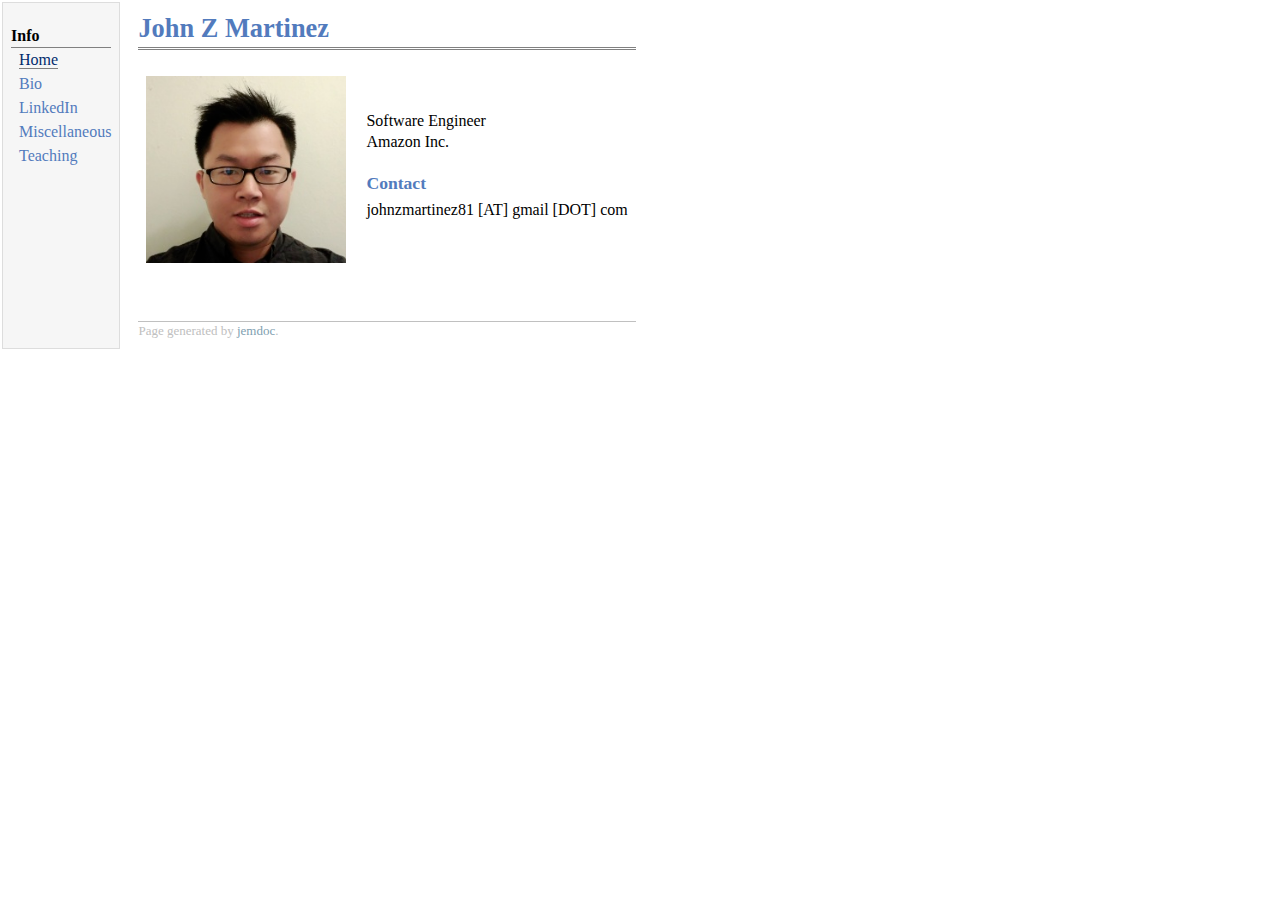
<file: index.html>
<!DOCTYPE html PUBLIC "-//W3C//DTD XHTML 1.1//EN" "http://www.w3.org/TR/xhtml11/DTD/xhtml11.dtd">
<!-- saved from url=(0034)http://web.stanford.edu/~estrandb/ -->
<html xmlns="http://www.w3.org/1999/xhtml" xml:lang="en"><head><meta http-equiv="Content-Type" content="text/html; charset=UTF-8">
<meta name="generator" content="jemdoc, see http://jemdoc.jaboc.net/">

<link rel="stylesheet" href="jemdoc.css" type="text/css">
<link rel="stylesheet" href="jemdoc(1).css" type="text/css">
<title>John John Martinez's Homepage</title>
</head>
<body>
<table summary="Table for page layout." id="tlayout">
<tbody><tr valign="top">
<td id="layout-menu">
<div class="menu-category">Info</div>
<div class="menu-item"><a href="index.html" class="current">Home</a></div>
<div class="menu-item"><a href="Bio.html">Bio</a></div>
<div class="menu-item"><a href="https://www.linkedin.com/in/john-z-martinez-a620ab101/">LinkedIn</a></div>
<div class="menu-item"><a href="miscellaneous.html">Miscellaneous</a></div>
<div class="menu-item"><a href="Teaching.html">Teaching</a></div>
</td>
<td id="layout-content">
<div id="toptitle">
<h1>John Z Martinez</h1>
</div>
<table class="imgtable"><tbody><tr><td>
<img src="myPic.png" alt="headshot" width="200px">&nbsp;</td>
<td align="left"><p>Software Engineer<br>
Amazon Inc.</p>
<h3>Contact</h3>
johnzmartinez81 [AT] gmail [DOT] com</p>
</td></tr></tbody></table>
<div id="footer">
<div id="footer-text">
Page generated by <a href="http://jemdoc.jaboc.net/">jemdoc</a>.
</div>
</div>
</td>
</tr>
</tbody></table>


</body></html>
</file>
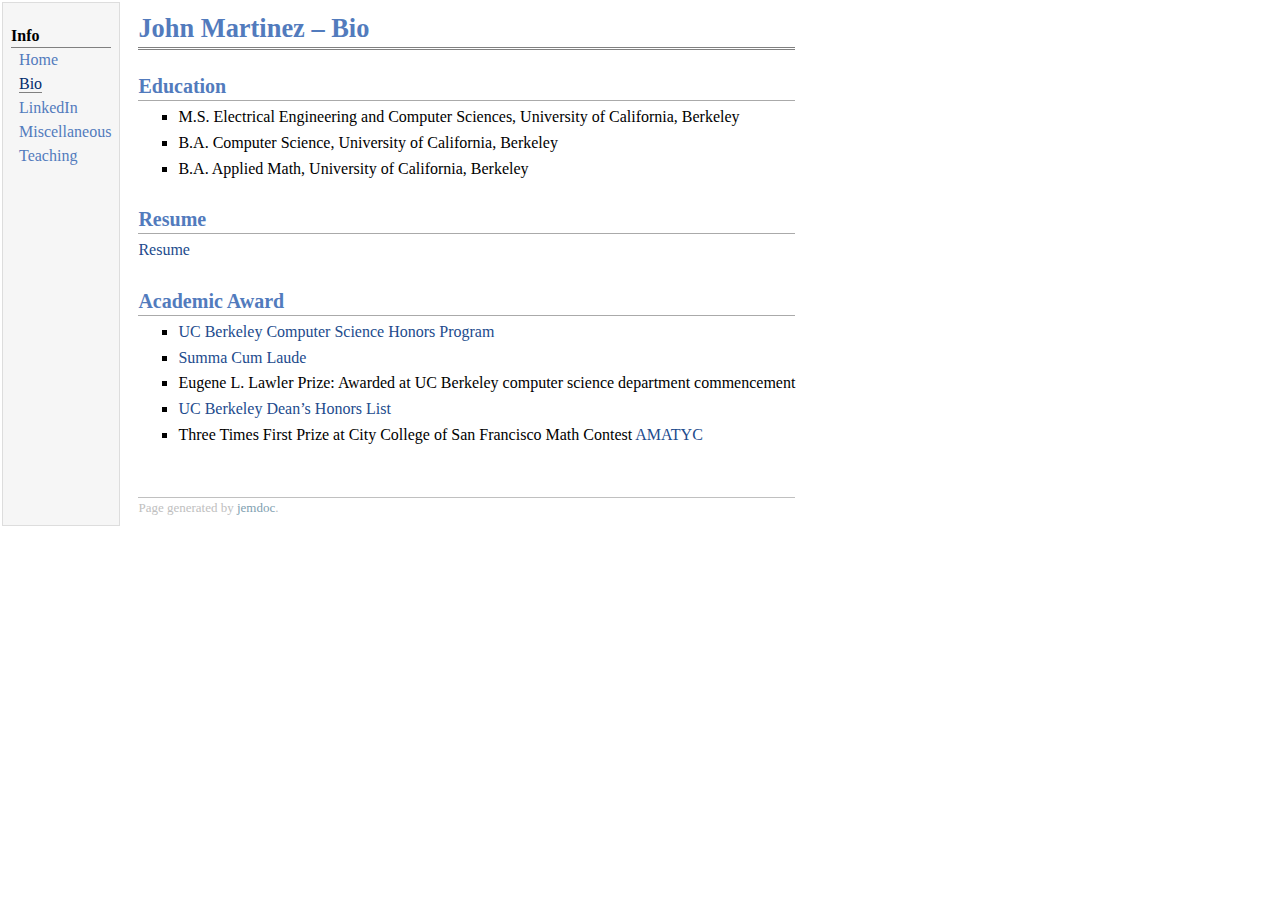
<file: Bio.html>
<!DOCTYPE html PUBLIC "-//W3C//DTD XHTML 1.1//EN" "http://www.w3.org/TR/xhtml11/DTD/xhtml11.dtd">
<!-- saved from url=(0042)http://web.stanford.edu/~estrandb/bio.html -->
<html xmlns="http://www.w3.org/1999/xhtml" xml:lang="en"><head><meta http-equiv="Content-Type" content="text/html; charset=UTF-8">
<meta name="generator" content="jemdoc, see http://jemdoc.jaboc.net/">

<link rel="stylesheet" href="jemdoc.css" type="text/css">
<link rel="stylesheet" href="jemdoc(1).css" type="text/css">
<title>John Martinez – Bio</title>
</head>
<body>
<table summary="Table for page layout." id="tlayout">
<tbody><tr valign="top">
<td id="layout-menu">
<div class="menu-category">Info</div>
<div class="menu-item"><a href="index.html">Home</a></div>
<div class="menu-item"><a href="Bio.html" class="current">Bio</a></div>
<div class="menu-item"><a href="https://www.linkedin.com/in/john-z-martinez-a620ab101/">LinkedIn</a></div>
<div class="menu-item"><a href="miscellaneous.html">Miscellaneous</a></div>
<div class="menu-item"><a href="Teaching.html">Teaching</a></div>
</td>
<td id="layout-content">
<div id="toptitle">
<h1>John Martinez – Bio</h1>
</div>
<h2>Education</h2>
<ul>
<li><p>M.S. Electrical Engineering and Computer Sciences, University of California, Berkeley</p>
</li>
<li><p>B.A. Computer Science, University of California, Berkeley</p>
</li>
<li><p>B.A. Applied Math, University of California, Berkeley</p>
</li>
</ul>
<h2>Resume</h2>
<p><a href="Resume.pdf">Resume</a></p>
<h2>Academic Award</h2>
<ul>
<li><p><a href="https://eecs.berkeley.edu/resources/undergrads/honors">UC Berkeley Computer Science Honors Program</a></p>
</li>
<li><p><a href="https://ls.berkeley.edu/advising/academic-progress/graduation/honors">Summa Cum Laude</a></p>
<li><p>Eugene L. Lawler Prize:  Awarded at UC Berkeley computer science department commencement</p>
	

</li>
<li><p><a href="https://ls.berkeley.edu/advising/academic-progress/graduation/honors">UC 
Berkeley Dean’s Honors List</a></p>
</li>
<li><p>Three Times First Prize at City College of San Francisco Math Contest <a href="http://www.amatyc.org/">AMATYC</a></p>
</li>
</ul>
<div id="footer">
<div id="footer-text">
Page generated by <a href="http://jemdoc.jaboc.net/">jemdoc</a>.
</div>
</div>
</td>
</tr>
</tbody></table>


</body></html>
</file>
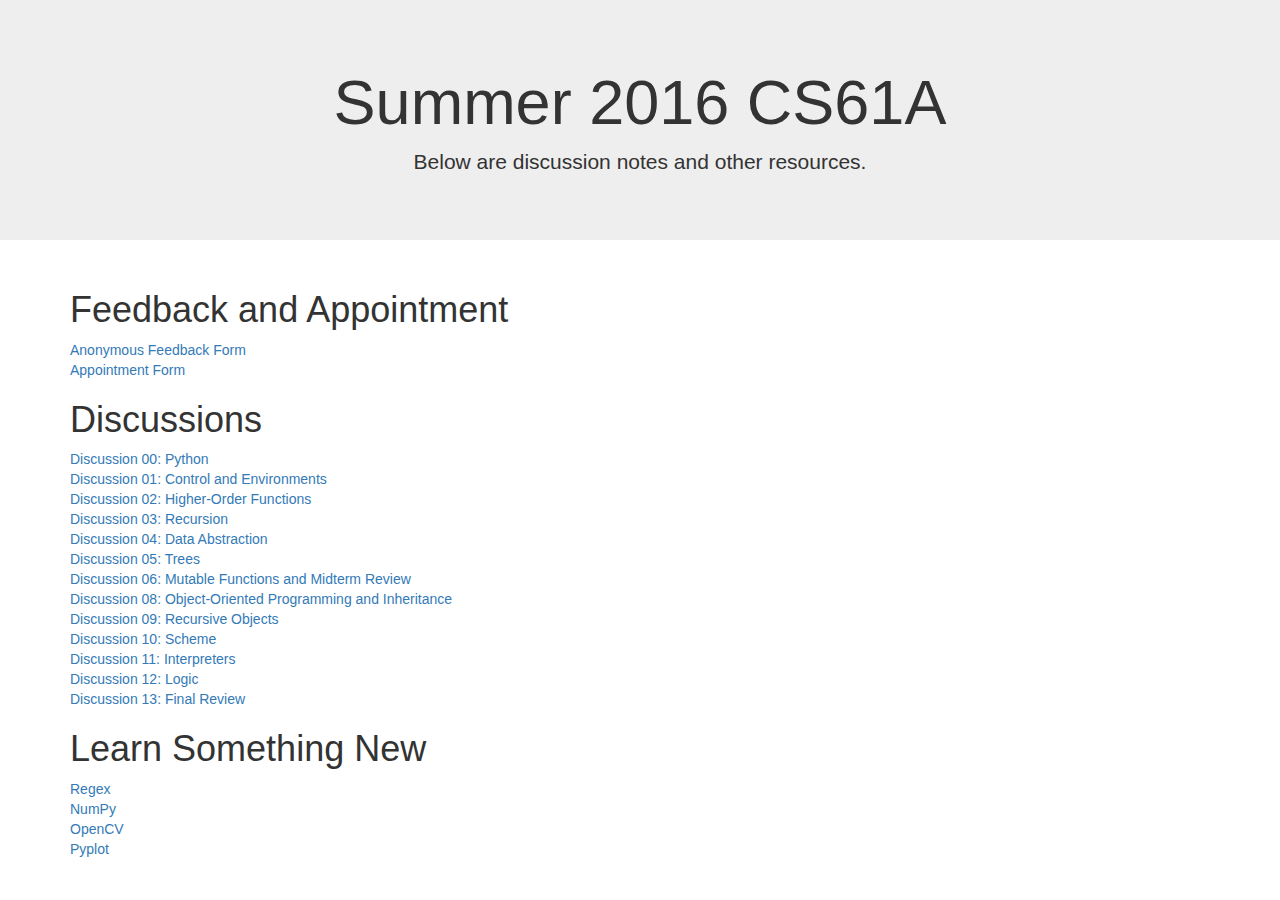
<file: cs61a.html>
<!DOCTYPE html>
<html lang="en">
  <head>
    <meta charset="utf-8">
    <meta http-equiv="X-UA-Compatible" content="IE=edge">
    <meta name="viewport" content="width=device-width, initial-scale=1">
    <title>CS 61A</title>
    <link rel="stylesheet" href="https://maxcdn.bootstrapcdn.com/bootstrap/3.3.7/css/bootstrap.min.css">
  </head>

  <body>

    <div class="jumbotron text-center">
      <h1>Summer 2016 CS61A</h1>
      <p>Below are discussion notes and other resources.</p>
    </div>
    <div class="container">
      <h1>Feedback and Appointment</h1>
      <a href = "https://docs.google.com/forms/d/e/1FAIpQLScoeAw9PhBP7ozK4XMgCH8FxpqigfBD9Kl5pkxCRnst5sMRNA/viewform?usp=sf_link" target = "_blank">Anonymous Feedback Form</a>
      <br/>
      <a href = "https://docs.google.com/forms/d/e/1FAIpQLSeNikkb5kJRaTVRXJPKSb40182H9GMo45Dku3UFRpLladHoxw/viewform?usp=sf_link" target = "_blank"> Appointment Form</a>
      <br/>
    </div>   


    <div class="container">
      <h1>Discussions</h1>
      <a href = "61A/disc00.pdf" target = "_blank">Discussion 00: Python </a>
      <br/>
      <a href = "61A/disc01.pdf" target = "_blank">Discussion 01: Control and Environments  </a>
      <br/>
      <a href = "61A/disc02.pdf" target = "_blank">  Discussion 02: Higher-Order Functions </a>
      <br/>
      <a href = "61A/disc03.pdf" target = "_blank">Discussion 03: Recursion </a>
      <br/>
      <a href = "61A/disc04.pdf" target = "_blank">Discussion 04: Data Abstraction  </a>
      <br/>
      <a href = "61A/disc05.pdf" target = "_blank">Discussion 05: Trees </a>
      <br/>
      <a href = "61A/disc06.pdf" target = "_blank">Discussion 06: Mutable Functions and Midterm Review</a>
      <br/>
      <a href = "61A/disc08.pdf" target = "_blank">Discussion 08: Object-Oriented Programming and Inheritance  </a>
      <br/>
      <a href = "61A/disc09.pdf" target = "_blank">Discussion 09: Recursive Objects</a>
      <br/>
      <a href = "61A/disc10.pdf" target = "_blank">Discussion 10: Scheme  </a>
      <br/>
      <a href = "61A/disc11.pdf" target = "_blank">Discussion 11: Interpreters</a>
      <br/>
      <a href = "61A/disc12.pdf" target = "_blank">Discussion 12: Logic </a>
      <br/>
      <a href = "61A/disc13.pdf" target = "_blank">Discussion 13: Final Review  </a>
      <br/>
    </div>
    <div class="container">
      <h1>Learn Something New</h1>
      <a href = "https://docs.python.org/3/howto/regex.html" target = "_blank">Regex </a>
      <br/>
      <a href = "https://docs.scipy.org/doc/numpy-dev/user/quickstart.html" target = "_blank">NumPy</a>
      <br/>
      <a href = "http://opencv-python-tutroals.readthedocs.io/en/latest/py_tutorials/py_tutorials.html" target = "_blank">OpenCV</a>
      <br/>
      <a href = "https://matplotlib.org/users/pyplot_tutorial.html" target = "_blank">Pyplot</a>
      <br/>
    </div>
  </body>
</html>
</file>
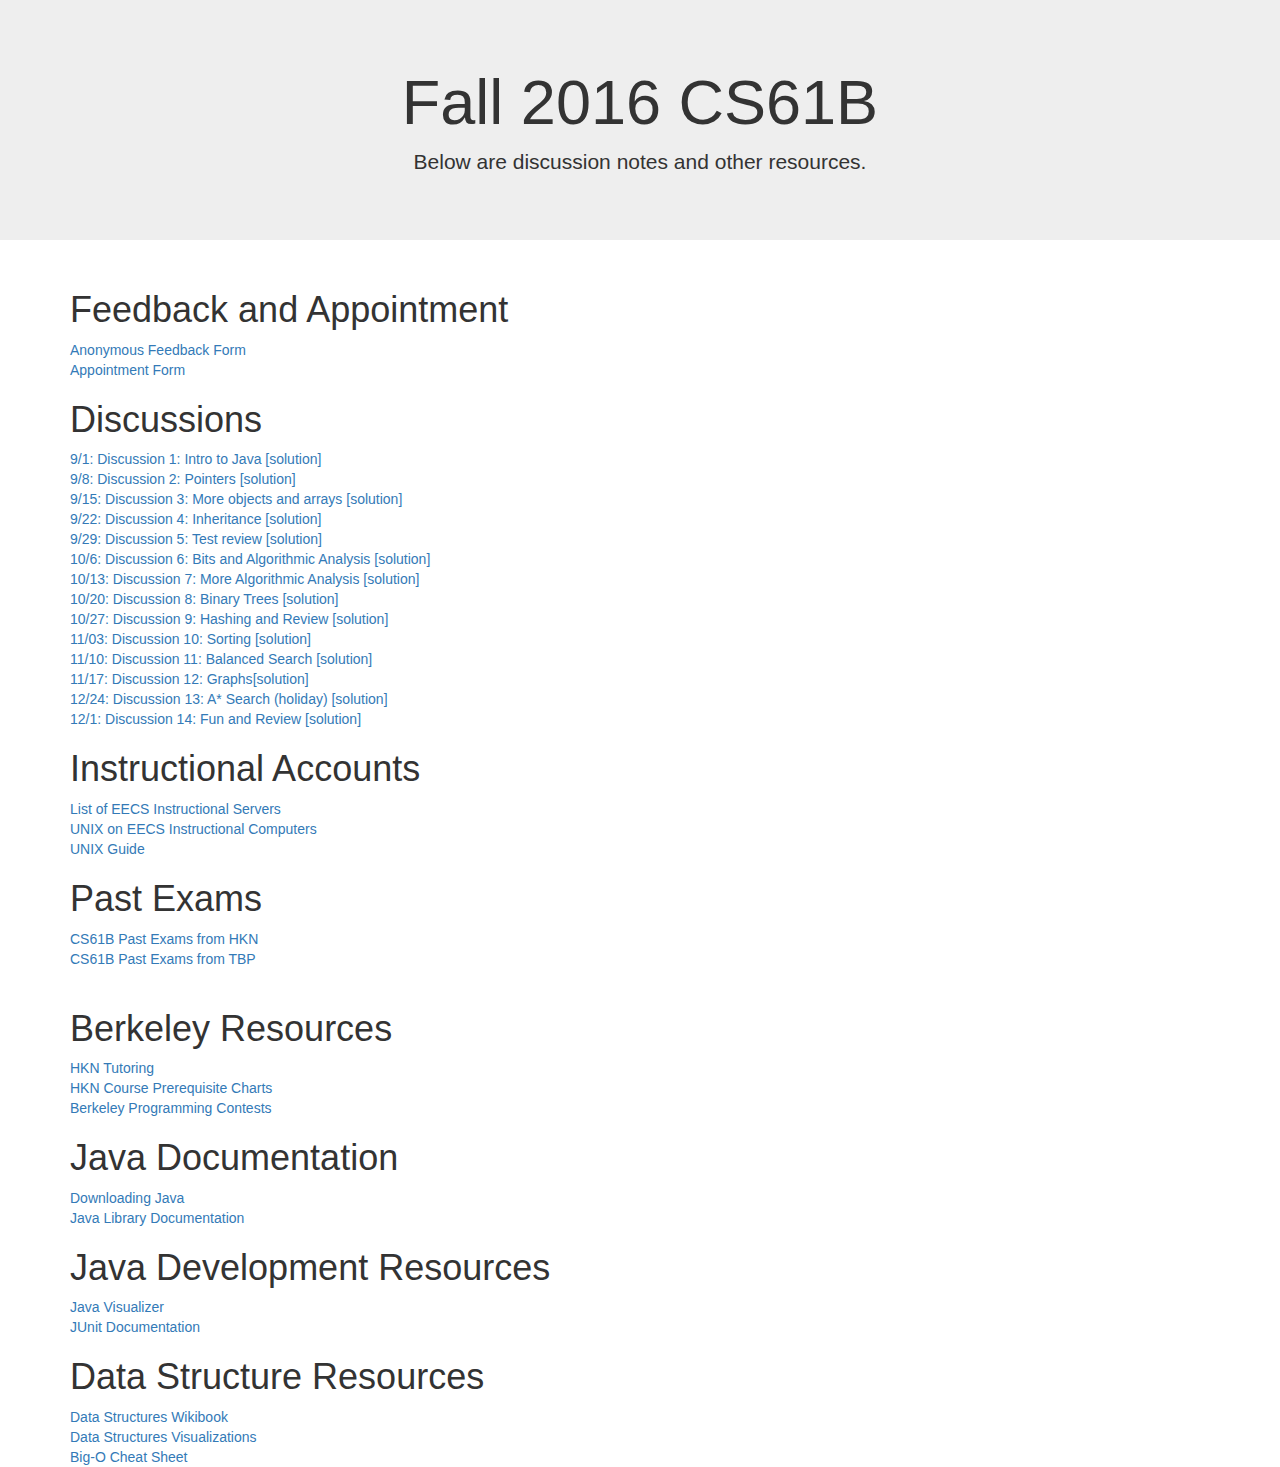
<file: cs61b.html>
<!DOCTYPE html>
<html lang="en">
  <head>
    <meta charset="utf-8">
    <meta http-equiv="X-UA-Compatible" content="IE=edge">
    <meta name="viewport" content="width=device-width, initial-scale=1">
    <title>CS 61B</title>
    <link rel="stylesheet" href="https://maxcdn.bootstrapcdn.com/bootstrap/3.3.7/css/bootstrap.min.css">
  </head>

  <body>

    <div class="jumbotron text-center">
      <h1>Fall 2016 CS61B</h1>
      <p>Below are discussion notes and other resources.</p>
    </div>
    <div class="container">
      <h1>Feedback and Appointment</h1>
      <a href = "https://docs.google.com/forms/d/e/1FAIpQLScoeAw9PhBP7ozK4XMgCH8FxpqigfBD9Kl5pkxCRnst5sMRNA/viewform?usp=sf_link" target = "_blank">Anonymous Feedback Form</a>
      <br/>
      <a href = "https://docs.google.com/forms/d/e/1FAIpQLSeNikkb5kJRaTVRXJPKSb40182H9GMo45Dku3UFRpLladHoxw/viewform?usp=sf_link" target = "_blank"> Appointment Form</a>
      <br/>
    </div>   


    <div class="container">
      <h1>Discussions</h1>
      <a href = "61B/discussion1.pdf" target = "_blank">9/1: Discussion 1: Intro to Java </a><a href = "61B/discussion1sol.pdf" target = "_blank">[solution]</a>
      <br/>
      <a href = "61B/discussion2.pdf" target = "_blank">9/8: Discussion 2: Pointers </a><a href = "61B/discussion2sol.pdf" target = "_blank">[solution]</a>
      <br/>

      <a href = "61B/discussion3.pdf" target = "_blank">9/15: Discussion 3: More objects and arrays </a><a href = "61B/discussion3sol.pdf" target = "_blank">[solution]</a>
      <br/>
      <a href = "61B/discussion4.pdf" target = "_blank">9/22: Discussion 4: Inheritance  </a><a href = "61B/discussion4sol.pdf" target = "_blank">[solution]</a>
      <br/>
      <a href = "61B/discussion5.pdf" target = "_blank">9/29: Discussion 5: Test review  </a><a href = "61B/discussion5sol.pdf" target = "_blank">[solution]</a>
      <br/>
      <a href = "61B/discussion6.pdf" target = "_blank">10/6: Discussion 6: Bits and Algorithmic Analysis  </a><a href = "61B/discussion6sol.pdf" target = "_blank">[solution]</a>
      <br/>
      <a href = "61B/discussion7.pdf" target = "_blank">10/13: Discussion 7: More Algorithmic Analysis </a><a href = "61B/discussion7sol.pdf" target = "_blank">[solution]</a>
      <br/>
      <a href = "61B/discussion8.pdf" target = "_blank">10/20: Discussion 8: Binary Trees  </a><a href = "61B/discussion8sol.pdf" target = "_blank">[solution]</a>
      <br/>
      <a href = "61B/discussion9.pdf" target = "_blank">10/27: Discussion 9: Hashing and Review  </a><a href = "61B/discussion9sol.pdf" target = "_blank">[solution]</a>
      <br/>
      <a href = "61B/discussion10.pdf" target = "_blank">11/03: Discussion 10: Sorting  </a><a href = "61B/discussion10sol.pdf" target = "_blank">[solution]</a>
      <br/>
      <a href = "61B/discussion11.pdf" target = "_blank">11/10: Discussion 11: Balanced Search </a><a href = "61B/discussion11sol.pdf" target = "_blank">[solution]</a>
      <br/>
      <a href = "61B/discussion12.pdf" target = "_blank">11/17: Discussion 12: Graphs</a><a href = "61B/discussion12sol.pdf" target = "_blank">[solution]</a>
      <br/>
      <a href = "61B/discussion13.pdf" target = "_blank">12/24: Discussion 13: A* Search (holiday)  </a><a href = "61B/discussion13sol.pdf" target = "_blank">[solution]</a>
      <br/>      
      <a href = "61B/discussion14.pdf" target = "_blank">12/1: Discussion 14: Fun and Review  </a><a href = "61B/discussion14sol.pdf" target = "_blank">[solution]</a>
      <br/>
    </div>
    <div class="container">
      <h1>Instructional Accounts</h1>
      <a href = "http://inst.eecs.berkeley.edu/cgi-bin/clients.cgi?choice=13" target = "_blank">List of EECS Instructional Servers </a>
      <br/>
      <a href = "http://www-inst.eecs.berkeley.edu/usr/pub/html/Users.Guide/" target = "_blank">UNIX on EECS Instructional Computers </a>
      <br/>
      <a href = "61B/unix-cmd.pdf" target = "_blank">UNIX Guide </a>
      <br/>
    </div>
    <div class="container">
      <h1>Past Exams</h1>
      <a href = "https://hkn.eecs.berkeley.edu/exams/course/cs/61b" target = "_blank">CS61B Past Exams from HKN</a>
      <br/>
      <a href = "https://tbp.berkeley.edu/courses/cs/61B/" target = "_blank">CS61B Past Exams from TBP </a>
      <br/>
      <br/>
    </div>
    <div class="container">
      <h1>Berkeley Resources</h1>
      <a href = "https://hkn.eecs.berkeley.edu/tutor" target = "_blank">HKN Tutoring </a>
      <br/>
      <a href = "https://hkn.eecs.berkeley.edu/courseguides" target = "_blank">HKN Course Prerequisite Charts </a>
      <br/>
      <a href = "http://www.cs.berkeley.edu/~hilfingr/programming-contest/" target = "_blank">Berkeley Programming Contests </a>
      <br/>
    </div>
    <div class="container">
      <h1>Java Documentation</h1>
      <a href = "http://www.oracle.com/technetwork/java/javase/downloads/index.html" target = "_blank">Downloading Java </a>
      <br/>
      <a href = "http://docs.oracle.com/javase/8/docs/api/" target = "_blank">Java Library Documentation </a>
      <br/>
    </div>
    <div class="container">
      <h1>Java Development Resources</h1>
      <a href = "http://cscircles.cemc.uwaterloo.ca/java_visualize/" target = "_blank">Java Visualizer</a>
      <br/>
      <a href = "http://junit.org/" target = "_blank">JUnit Documentation</a>
      <br/>
    </div>
    <div class="container">
      <h1>Data Structure Resources</h1>
      <a href = "http://en.wikibooks.org/wiki/Data_Structures" target = "_blank">Data Structures Wikibook</a>
      <br/>
      <a href = "http://www.cs.usfca.edu/~galles/visualization/Algorithms.html" target = "_blank">Data Structures Visualizations</a>
      <br/>
      <a href = "http://bigocheatsheet.com/" target = "_blank">Big-O Cheat Sheet</a>
      <br/>
    </div>   
  </body>
</html>
</file>
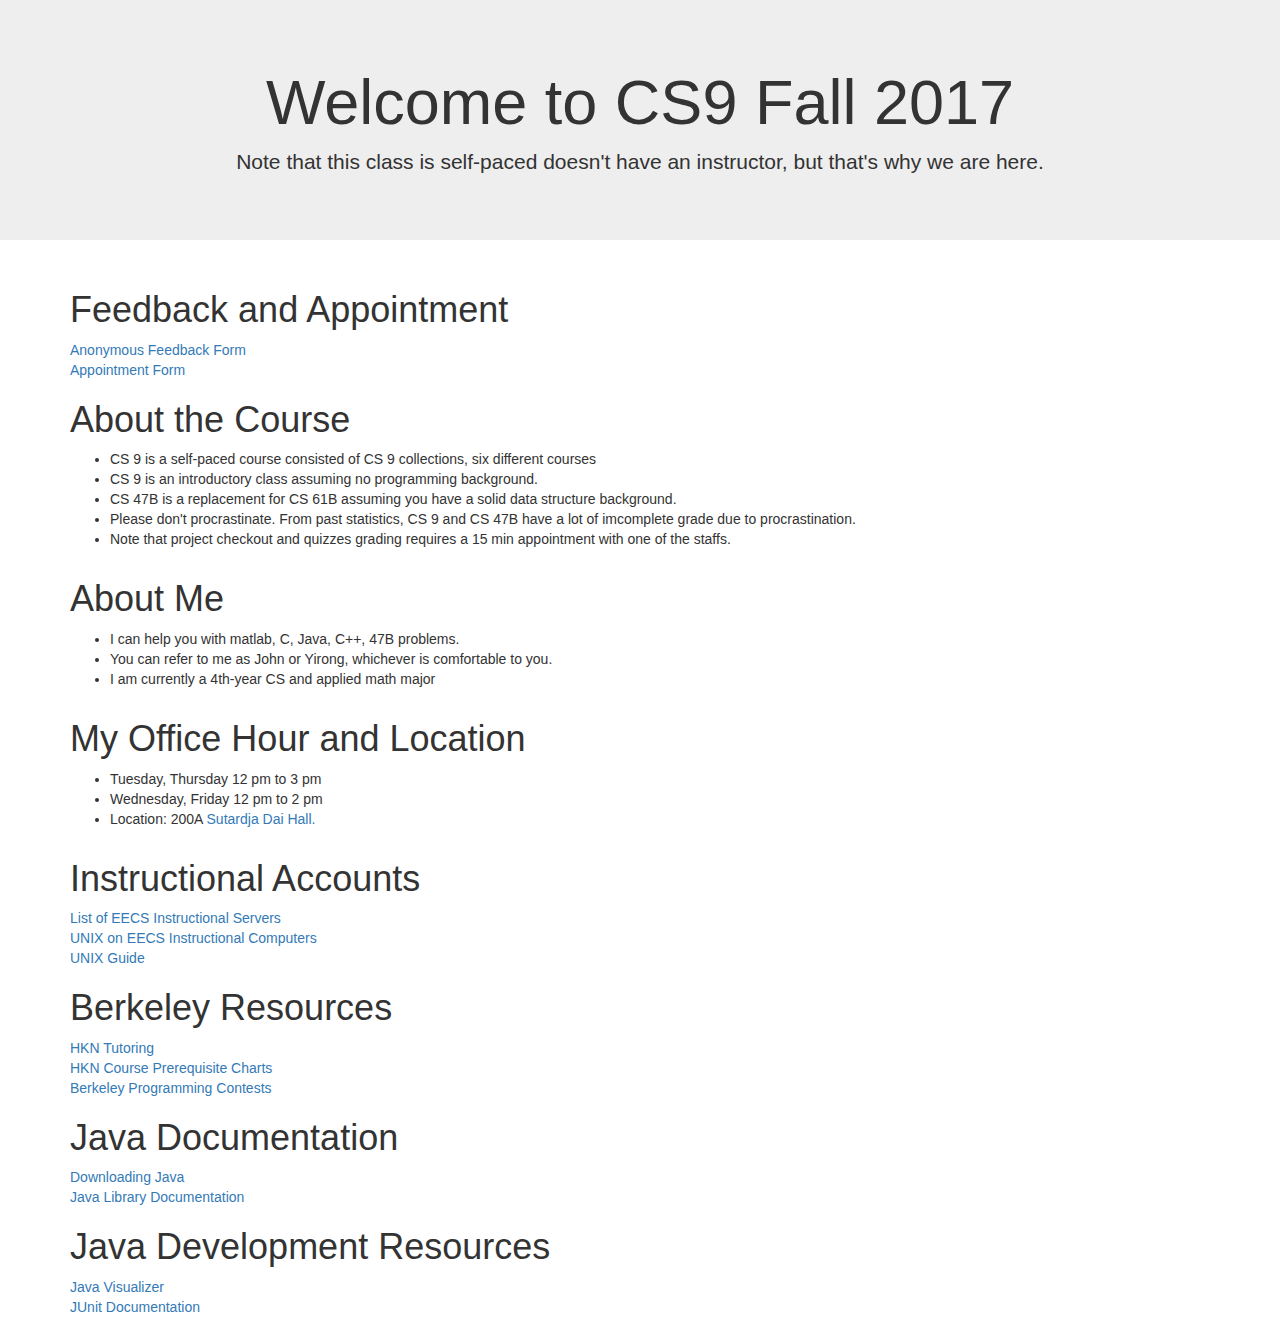
<file: cs9.html>
<!DOCTYPE html>
<html lang="en">
  <head>
    <meta charset="utf-8">
    <meta http-equiv="X-UA-Compatible" content="IE=edge">
    <meta name="viewport" content="width=device-width, initial-scale=1">
    <title>CS 9</title>
    <link rel="stylesheet" href="https://maxcdn.bootstrapcdn.com/bootstrap/3.3.7/css/bootstrap.min.css">
  </head>

  <body>

    <div class="jumbotron text-center">
      <h1>Welcome to CS9 Fall 2017</h1>
      <p>Note that this class is self-paced doesn't have an instructor, but that's why we are here.</p>
    </div>
    <div class="container">
      <h1>Feedback and Appointment</h1>
      <a href = "https://docs.google.com/forms/d/e/1FAIpQLScoeAw9PhBP7ozK4XMgCH8FxpqigfBD9Kl5pkxCRnst5sMRNA/viewform?usp=sf_link" target = "_blank">Anonymous Feedback Form</a>
      <br/>
      <a href = "https://docs.google.com/forms/d/e/1FAIpQLSeNikkb5kJRaTVRXJPKSb40182H9GMo45Dku3UFRpLladHoxw/viewform?usp=sf_link" target = "_blank"> Appointment Form</a>
      <br/>
    </div>   

    <div class="container">
      <h1>About the Course</h1>
      <ul>
        <li>CS 9 is a self-paced course consisted of CS 9 collections, six different courses</li>
        <li>CS 9 is an introductory class assuming no programming background.</li>
        <li>CS 47B is a replacement for CS 61B assuming you have a solid data structure background.</li>
        <li>Please don't procrastinate. From past statistics, CS 9 and CS 47B have a lot of imcomplete grade due to procrastination. </li>
        <li>Note that project checkout and quizzes grading requires a 15 min appointment with one of the staffs.</li>
      </ul>
    </div>

    <div class="container">
      <h1>About Me</h1>
      <ul>
        <li>I can help you with matlab, C, Java, C++, 47B problems.</li>
        <li>You can refer to me as John or Yirong, whichever is comfortable to you.</li>
        <li>I am currently a 4th-year CS and applied math major</li>
      </ul>
    </div>

    <div class="container">
      <h1>My Office Hour and Location</h1>
      <ul>
        <li>Tuesday, Thursday 12 pm to 3 pm</li>
        <li>Wednesday, Friday 12 pm to 2 pm</li>
        <li>Location: 200A <a href = "https://www.berkeley.edu/map?sutardja">Sutardja Dai Hall.</a>
      </ul>
    </div>
    <div class="container">
      <h1>Instructional Accounts</h1>
      <a href = "http://inst.eecs.berkeley.edu/cgi-bin/clients.cgi?choice=13" target = "_blank">List of EECS Instructional Servers </a>
      <br/>
      <a href = "http://www-inst.eecs.berkeley.edu/usr/pub/html/Users.Guide/" target = "_blank">UNIX on EECS Instructional Computers </a>
      <br/>
      <a href = "61B/unix-cmd.pdf" target = "_blank">UNIX Guide </a>
      <br/>
    </div>
    <div class="container">
      <h1>Berkeley Resources</h1>
      <a href = "https://hkn.eecs.berkeley.edu/tutor" target = "_blank">HKN Tutoring </a>
      <br/>
      <a href = "https://hkn.eecs.berkeley.edu/courseguides" target = "_blank">HKN Course Prerequisite Charts </a>
      <br/>
      <a href = "http://www.cs.berkeley.edu/~hilfingr/programming-contest/" target = "_blank">Berkeley Programming Contests </a>
      <br/>
    </div>
    <div class="container">
      <h1>Java Documentation</h1>
      <a href = "http://www.oracle.com/technetwork/java/javase/downloads/index.html" target = "_blank">Downloading Java </a>
      <br/>
      <a href = "http://docs.oracle.com/javase/8/docs/api/" target = "_blank">Java Library Documentation </a>
      <br/>
    </div>
    <div class="container">
      <h1>Java Development Resources</h1>
      <a href = "http://cscircles.cemc.uwaterloo.ca/java_visualize/" target = "_blank">Java Visualizer</a>
      <br/>
      <a href = "http://junit.org/" target = "_blank">JUnit Documentation</a>
      <br/>
    </div> 
  </body>
</html>
</file>
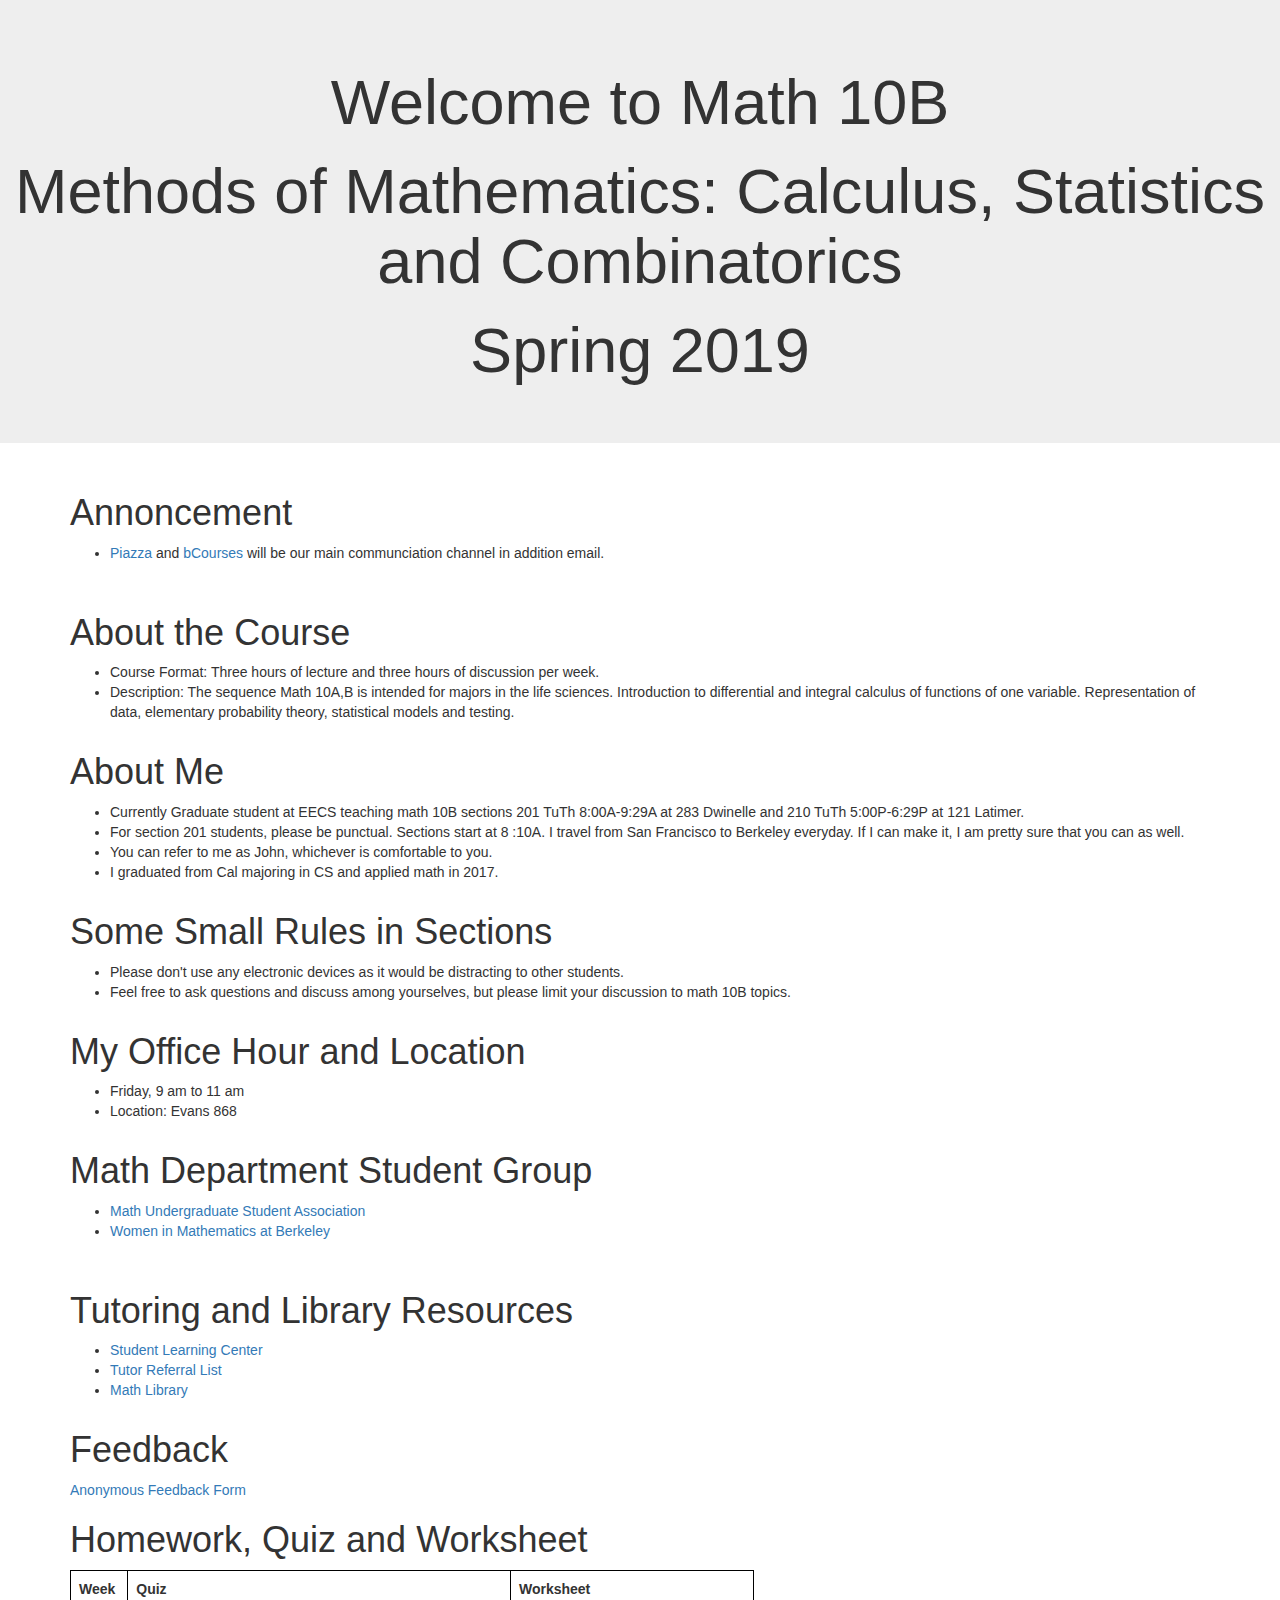
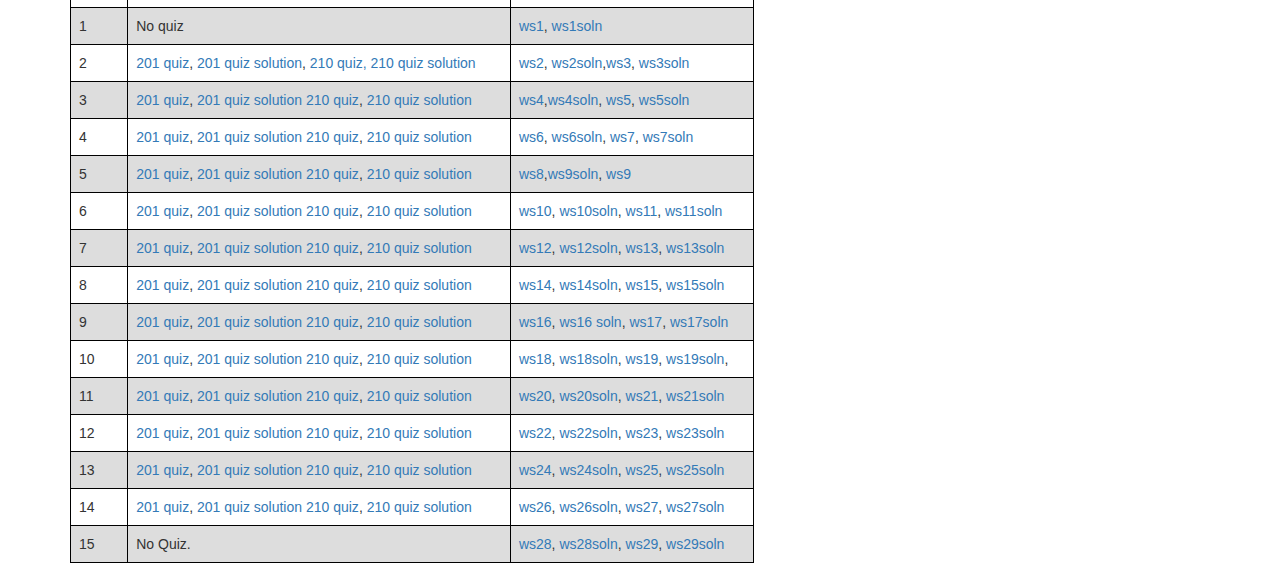
<file: MATH10B.html>
<!DOCTYPE html>
<html lang="en">
  <head>
    <meta charset="utf-8">
    <meta http-equiv="X-UA-Compatible" content="IE=edge">
    <meta name="viewport" content="width=device-width, initial-scale=1">
    <title>Math 10B</title>
    <link rel="stylesheet" href="https://maxcdn.bootstrapcdn.com/bootstrap/3.3.7/css/bootstrap.min.css">
    <style>
table {
    font-family: arial, sans-serif;
    border-collapse: collapse;
    width: 60%;
    
}

td, th {
    border: 1px solid black;
    text-align: left;
    padding: 8px;
}

tr:nth-child(even) {
    background-color: #dddddd;
}
</style>
  </head>

  <body>

    <div class="jumbotron text-center">
      <h1>Welcome to Math 10B</h1>
      <h1> Methods of Mathematics: Calculus, Statistics and Combinatorics</h1>
      <h1>Spring 2019</h1>
    </div>
    <div class="container">
      <h1>Annoncement</h1>
      <ul>
        <li><a href="https://piazza.com/class/jkx6vwye67f69d">Piazza</a> and <a href="https://bcourses.berkeley.edu/">bCourses</a> will be our main communciation channel in addition email.</li>
      </ul>

      <br/>
    </div>   

    <div class="container">
      <h1>About the Course</h1>
      <ul>
        <li>Course Format: Three hours of lecture and three hours of discussion per week.</li>
        <li>Description: The sequence Math 10A,B is intended for majors in the life sciences. Introduction to differential and integral calculus of functions of one variable. Representation of data, elementary probability theory, statistical models and testing. </li>
      </ul>
    </div>

    <div class="container">
      <h1>About Me</h1>
      <ul>
        <li>Currently Graduate student at EECS teaching math 10B sections 201 TuTh 8:00A-9:29A at 283 Dwinelle and 210 TuTh 5:00P-6:29P at 121 Latimer.</li>
        <li>For section 201 students, please be punctual. Sections start at 8
        :10A. I travel from San Francisco to Berkeley everyday. If I can make it, I am pretty sure that you can as well.</li>
        <li>You can refer to me as John, whichever is comfortable to you.</li>
        <li>I graduated from Cal majoring in CS and applied math in 2017.</li>
      </ul>
    </div>
    <div class="container">
      <h1>Some Small Rules in Sections</h1>
      <ul>
        <li>Please don't use any electronic devices as it would be distracting to other students.</li>
        <li>Feel free to ask questions and discuss among yourselves, but please limit your discussion to math 10B topics.</li>
      </ul>
    </div>

    <div class="container">
      <h1>My Office Hour and Location</h1>
      <ul>
        <li>Friday, 9 am to 11 am</li>
        <li>Location: Evans 868</a>
      </ul>
    </div>
    <div class="container">
      <h1>Math Department Student Group</h1>
      <ul>
      <li><a href = "http://musa.berkeley.edu/" target = "_blank">Math Undergraduate Student Association </a></li>
      <li><a href = "http://wim.math.berkeley.edu/" target = "_blank">Women in Mathematics at Berkeley </a></li>
      <br/>
  </ul>
    </div>
    <div class="container">
      <h1>Tutoring and Library Resources</h1>
      <ul>
      <li><a href = "https://slc.berkeley.edu/" target = "_blank">Student Learning Center </a></li>
      <li><a href = "https://math.berkeley.edu/courses/tutoring" target = "_blank">Tutor Referral List </a></li>
      <li><a href = "http://www.lib.berkeley.edu/libraries/math-library" target = "_blank">Math Library </a></li>
      </ul>
    </div>
      <div class="container">
      <h1>Feedback</h1>
      <a href = "https://docs.google.com/forms/d/1fxykj2OFySOwwLNwfeZ2UhtE79cDQnaQpycw9T6vyLU/edit" target = "_blank">Anonymous Feedback Form</a>
    </div>
      
    <div class="container">
    <h1>Homework, Quiz and Worksheet</h1>
    <table>

  <tr>
    <th>Week</th>
    <th>Quiz</th>
    <th>Worksheet</th>
  </tr>
  <tr>
    <td>1</td>
    <td>No quiz</td>
    <td><a href="./math10b/worksheet/ws1.pdf">ws1</a>, <a href="./math10b/worksheet/ws1soln.pdf">ws1soln</a></td>
  </tr>
<tr>
    <td>2</td>
    <td><a href="./math10b/quiz/q1/201.pdf">201 quiz</a>, <a href="./math10b/quiz/q1/201soln.pdf">201 quiz solution</a>, <a href="./math10b/quiz/q1/210.pdf">210 quiz, <a href="./math10b/quiz/q1/210soln.pdf">210 quiz solution</a></a></td>
    <td><a href="./math10b/worksheet/ws2.pdf">ws2</a>, <a href="./math10b/worksheet/ws2soln.pdf">ws2soln</a>,<a href="./math10b/worksheet/ws3.pdf">ws3</a>, <a href="./math10b/worksheet/ws3soln.pdf">ws3soln</a></td>
  </tr>
  <tr>
    <td>3</td>
    <td><a href="./math10b/quiz/q2/201q2.pdf">201 quiz</a>, <a href="./math10b/quiz/q2/201q2soln.pdf">201 quiz solution</a> <a href="./math10b/quiz/q2/210q2.pdf">210 quiz</a>, <a href="./math10b/quiz/q2/210q2soln.pdf">210 quiz solution</a></td>
    <td><a href="./math10b/worksheet/ws4.pdf">ws4</a>,<a href="./math10b/worksheet/ws4soln.pdf">ws4soln</a>, <a href="./math10b/worksheet/ws5.pdf">ws5</a>, <a href="./math10b/worksheet/ws5soln.pdf">ws5soln</a></td></td>
  </tr>
    <td>4</td>
    <td><a href="./math10b/quiz/q3/201q3.pdf">201 quiz</a>, <a href="./math10b/quiz/q3/201q3soln.pdf">201 quiz solution</a> <a href="./math10b/quiz/q3/210q3.pdf">210 quiz</a>, <a href="./math10b/quiz/q3/210q3soln.pdf">210 quiz solution</a></td>
    <td><a href="./math10b/worksheet/ws6.pdf">ws6</a>, <a href="./math10b/worksheet/ws6soln.pdf">ws6soln</a>, <a href="./math10b/worksheet/ws7.pdf">ws7</a>, <a href="./math10b/worksheet/ws7soln.pdf">ws7soln</a></td></td>
  </tr>
  
  <tr>
    <td>5</td>
    <td><a href="./math10b/quiz/q4/201q4.pdf">201 quiz</a>, <a href="./math10b/quiz/q4/201q4soln.pdf">201 quiz solution</a> <a href="./math10b/quiz/q4/210q4.pdf">210 quiz</a>, <a href="./math10b/quiz/q4/210q4soln.pdf">210 quiz solution</a></td>
    <td><a href="./math10b/worksheet/ws8.pdf">ws8</a>,<a href="./math10b/worksheet/ws9soln.pdf">ws9soln</a>, <a href="./math10b/worksheet/ws9.pdf">ws9</a></td></td>
  </tr>
  <tr>
    <td>6</td>
    <td><a href="./math10b/quiz/q5/201q5.pdf">201 quiz</a>, <a href="./math10b/quiz/q5/201q5soln.pdf">201 quiz solution</a> <a href="./math10b/quiz/q5/210q5.pdf">210 quiz</a>, <a href="./math10b/quiz/q5/210q5soln.pdf">210 quiz solution</a></td>
    <td><a href="./math10b/worksheet/ws10.pdf">ws10</a>, <a href="./math10b/worksheet/ws10soln.pdf">ws10soln</a>, <a href="./math10b/worksheet/ws11.pdf">ws11</a>, <a href="./math10b/worksheet/ws11soln.pdf">ws11soln</a></td></td>
  </tr>
  <tr>
    <td>7</td>
    <td><a href="./math10b/quiz/q6/201q6.pdf">201 quiz</a>, <a href="./math10b/quiz/q6/201q6soln.pdf">201 quiz solution</a> <a href="./math10b/quiz/q6/210q6.pdf">210 quiz</a>, <a href="./math10b/quiz/q6/210q6soln.pdf">210 quiz solution</a></td>
    <td><a href="./math10b/worksheet/ws12.pdf">ws12</a>, <a href="./math10b/worksheet/ws12soln.pdf">ws12soln</a>, <a href="./math10b/worksheet/ws13.pdf">ws13</a>, <a href="./math10b/worksheet/ws13soln.pdf">ws13soln</a></td></td>
  </tr>
  <tr>
    <td>8</td>
    <td><a href="./math10b/quiz/q7/201q7.pdf">201 quiz</a>, <a href="./math10b/quiz/q7/201q7soln.pdf">201 quiz solution</a> <a href="./math10b/quiz/q7/210q7.pdf">210 quiz</a>, <a href="./math10b/quiz/q7/210q7soln.pdf">210 quiz solution</a></td>
    <td><a href="./math10b/worksheet/ws14.pdf">ws14</a>, <a href="./math10b/worksheet/ws14soln.pdf">ws14soln</a>, <a href="./math10b/worksheet/ws15.pdf">ws15</a>, <a href="./math10b/worksheet/ws15soln.pdf">ws15soln</a></td></td>
  </tr>
  
  <tr>
    <td>9</td>
    <td><a href="./math10b/quiz/q8/201q8.pdf">201 quiz</a>, <a href="./math10b/quiz/q8/201q8soln.pdf">201 quiz solution</a> <a href="./math10b/quiz/q8/210q8.pdf">210 quiz</a>, <a href="./math10b/quiz/q8/210q8soln.pdf">210 quiz solution</a></td>
    <td><a href="./math10b/worksheet/ws16.pdf">ws16</a>, <a href="./math10b/worksheet/ws16soln.pdf">ws16 soln</a>, <a href="./math10b/worksheet/ws17.pdf">ws17</a>, <a href="./math10b/worksheet/ws17soln.pdf">ws17soln</a></td></td>
  </tr>
  
  <tr>
    <td>10</td>
    <td><a href="./math10b/quiz/q9/201q9.pdf">201 quiz</a>, <a href="./math10b/quiz/q9/201q9soln.pdf">201 quiz solution</a> <a href="./math10b/quiz/q9/210q9.pdf">210 quiz</a>, <a href="./math10b/quiz/q9/210q9soln.pdf">210 quiz solution</a></td>
    <td><a href="./math10b/worksheet/ws18.pdf">ws18</a>, <a href="./math10b/worksheet/ws18soln.pdf">ws18soln</a>, <a href="./math10b/worksheet/ws19.pdf">ws19</a>, <a href="./math10b/worksheet/ws19soln.pdf">ws19soln</a>,</td></td>
  </tr>
  <tr>
    <td>11</td>
    <td><a href="./math10b/quiz/q10/201q10.pdf">201 quiz</a>, <a href="./math10b/quiz/q10/201q10soln.pdf">201 quiz solution</a> <a href="./math10b/quiz/q10/210q10.pdf">210 quiz</a>, <a href="./math10b/quiz/q10/210q10soln.pdf">210 quiz solution</a></td>
    <td><a href="./math10b/worksheet/ws20.pdf">ws20</a>, <a href="./math10b/worksheet/ws20soln.pdf">ws20soln</a>, <a href="./math10b/worksheet/ws21.pdf">ws21</a>, <a href="./math10b/worksheet/ws21soln.pdf">ws21soln</a></td></td>
  </tr>

  <tr>
    <td>12</td>
    <td><a href="./math10b/quiz/q11/201q11.pdf">201 quiz</a>, <a href="./math10b/quiz/q11/201q11soln.pdf">201 quiz solution</a> <a href="./math10b/quiz/q11/210q11.pdf">210 quiz</a>, <a href="./math10b/quiz/q11/210q11soln.pdf">210 quiz solution</a></td>
    <td><a href="./math10b/worksheet/ws22.pdf">ws22</a>, <a href="./math10b/worksheet/ws22soln.pdf">ws22soln</a>, <a href="./math10b/worksheet/ws23.pdf">ws23</a>, <a href="./math10b/worksheet/ws23soln.pdf">ws23soln</a></td></td>
  </tr>
  <tr>
    <td>13</td>
    <td><a href="./math10b/quiz/q12/201q12.pdf">201 quiz</a>, <a href="./math10b/quiz/q12/201q12soln.pdf">201 quiz solution</a> <a href="./math10b/quiz/q12/210q12.pdf">210 quiz</a>, <a href="./math10b/quiz/q12/210q12soln.pdf">210 quiz solution</a></td>
    <td><a href="./math10b/worksheet/ws24.pdf">ws24</a>, <a href="./math10b/worksheet/ws24soln.pdf">ws24soln</a>, <a href="./math10b/worksheet/ws25.pdf">ws25</a>, <a href="./math10b/worksheet/ws25soln.pdf">ws25soln</a></td></td>
  </tr>

  <tr>
    <td>14</td>
    <td><a href="./math10b/quiz/q13/201q13.pdf">201 quiz</a>, <a href="./math10b/quiz/q13/201q13soln.pdf">201 quiz solution</a> <a href="./math10b/quiz/q13/210q13.pdf">210 quiz</a>, <a href="./math10b/quiz/q13/210q13soln.pdf">210 quiz solution</a></td>
    <td><a href="./math10b/worksheet/ws26.pdf">ws26</a>, <a href="./math10b/worksheet/ws26soln.pdf">ws26soln</a>, <a href="./math10b/worksheet/ws27.pdf">ws27</a>, <a href="./math10b/worksheet/ws27soln.pdf">ws27soln</a></td></td>
  </tr>
  <tr>
    <td>15</td>
    <td>No Quiz. </td>
    <td><a href="./math10b/worksheet/ws28.pdf">ws28</a>, <a href="./math10b/worksheet/ws28soln.pdf">ws28soln</a>, <a href="./math10b/worksheet/ws29.pdf">ws29</a>, <a href="./math10b/worksheet/ws29soln.pdf">ws29soln</a></td></td>
</tr> 

  </body>
</html>
</file>
<file: jemdoc.css>
/* Default css file for jemdoc. */

table#tlayout {
    border: none;
    border-collapse: separate;
    background: white;
}

body {
	background: white;
	font-family: Georgia, serif;
	padding-bottom: 8px;
	margin: 0;
}

#layout-menu {
	background: #f6f6f6;
	border: 1px solid #dddddd;
	padding-top: 0.5em;
	padding-left: 8px;
	padding-right: 8px;
	font-size: 1.0em;
	width: auto;
	white-space: nowrap;
    text-align: left;
    vertical-align: top;
}

#layout-menu td {
	background: #f4f4f4;
    vertical-align: top;
}

#layout-content {
	padding-top: 0.0em;
	padding-left: 1.0em;
	padding-right: 1.0em;
    border: none;
    background: white;
    text-align: left;
    vertical-align: top;
}

#layout-menu a {
	line-height: 1.5em;
	margin-left: 0.5em;
}

tt {
    background: #ffffdd;
}

pre, tt {
	font-size: 90%;
	font-family: monaco, monospace;
}

a, a > tt {
	color: #224b8d;
	text-decoration: none;
}

a:hover {
	border-bottom: 1px gray dotted;
}

#layout-menu a.current:link, #layout-menu a.current:visited {
	color: #022b6d;
	border-bottom: 1px gray solid;
}
#layout-menu a:link, #layout-menu a:visited, #layout-menu a:hover {
	color: #527bbd;
	text-decoration: none;
}
#layout-menu a:hover {
	text-decoration: none;
}

div.menu-category {
	border-bottom: 1px solid gray;
	margin-top: 0.8em;
	padding-top: 0.2em;
	padding-bottom: 0.1em;
	font-weight: bold;
}

div.menu-item {
	padding-left: 16px;
	text-indent: -16px;
}

div#toptitle {
	padding-bottom: 0.2em;
	margin-bottom: 1.5em;
	border-bottom: 3px double gray;
}

/* Reduce space if we begin the page with a title. */
div#toptitle + h2, div#toptitle + h3 {
	margin-top: -0.7em;
}

div#subtitle {
	margin-top: 0.0em;
	margin-bottom: 0.0em;
	padding-top: 0em;
	padding-bottom: 0.1em;
}

em {
	font-style: italic;
}

strong {
	font-weight: bold;
}


h1, h2, h3 {
	color: #527bbd;
	margin-top: 0.7em;
	margin-bottom: 0.3em;
	padding-bottom: 0.2em;
	line-height: 1.0;
	padding-top: 0.5em;
	border-bottom: 1px solid #aaaaaa;
}

h1 {
	font-size: 165%;
}

h2 {
	padding-top: 0.8em;
	font-size: 125%;
}

h2 + h3 {
    padding-top: 0.2em;
}

h3 {
	font-size: 110%;
	border-bottom: none;
}

p {
	margin-top: 0.0em;
	margin-bottom: 0.8em;
	padding: 0;
	line-height: 1.3;
}

pre {
	padding: 0;
	margin: 0;
}

div#footer {
	font-size: small;
	border-top: 1px solid #c0c0c0;
	padding-top: 0.1em;
	margin-top: 4.0em;
	color: #c0c0c0;
}

div#footer a {
	color: #80a0b0;
}

div#footer-text {
	float: left;
	padding-bottom: 8px;
}

ul, ol, dl {
	margin-top: 0.2em;
	padding-top: 0;
	margin-bottom: 0.8em;
}

dt {
	margin-top: 0.5em;
	margin-bottom: 0;
}

dl {
	margin-left: 20px;
}

dd {
	color: #222222;
}

dd > *:first-child {
	margin-top: 0;
}

ul {
	list-style-position: outside;
	list-style-type: square;
}

p + ul, p + ol {
	margin-top: -0.5em;
}

li ul, li ol {
	margin-top: -0.3em;
}

ol {
	list-style-position: outside;
	list-style-type: decimal;
}

li p, dd p {
	margin-bottom: 0.3em;
}


ol ol {
	list-style-type: lower-alpha;
}

ol ol ol {
	list-style-type: lower-roman;
}

p + div.codeblock {
	margin-top: -0.6em;
}

div.codeblock, div.infoblock {
	margin-right: 0%;
	margin-top: 1.2em;
	margin-bottom: 1.3em;
}

div.blocktitle {
	font-weight: bold;
	color: #cd7b62;
	margin-top: 1.2em;
	margin-bottom: 0.1em;
}

div.blockcontent {
	border: 1px solid silver;
	padding: 0.3em 0.5em;
}

div.infoblock > div.blockcontent {
	background: #ffffee;
}

div.blockcontent p + ul, div.blockcontent p + ol {
	margin-top: 0.4em;
}

div.infoblock p {
	margin-bottom: 0em;
}

div.infoblock li p, div.infoblock dd p {
	margin-bottom: 0.5em;
}

div.infoblock p + p {
	margin-top: 0.8em;
}

div.codeblock > div.blockcontent {
	background: #f6f6f6;
}

span.pycommand {
	color: #000070;
}

span.statement {
	color: #008800;
}
span.builtin {
	color: #000088;
}
span.special {
	color: #990000;
}
span.operator {
	color: #880000;
}
span.error {
	color: #aa0000;
}
span.comment, span.comment > *, span.string, span.string > * {
	color: #606060;
}

@media print {
	#layout-menu { display: none; }
}

#fwtitle {
	margin: 2px;
}

#fwtitle #toptitle {
	padding-left: 0.5em;
	margin-bottom: 0.5em;
}

#layout-content h1:first-child, #layout-content h2:first-child, #layout-content h3:first-child {
	margin-top: -0.7em;
}

div#toptitle h1, #layout-content div#toptitle h1 {
	margin-bottom: 0.0em;
	padding-bottom: 0.1em;
	padding-top: 0;
	margin-top: 0.5em;
	border-bottom: none;
}

img.eq {
	padding: 0;
	padding-left: 0.1em;
	padding-right: 0.1em;
	margin: 0;
}

img.eqwl {
	padding-left: 2em;
	padding-top: 0.6em;
	padding-bottom: 0.2em;
	margin: 0;
}

table {
    border: 2px solid black;
    border-collapse: collapse;
}

td {
    padding: 2px;
    padding-left: 0.5em;
    padding-right: 0.5em;
    text-align: center;
    border: 1px solid gray;
}

table + table {
    margin-top: 1em;
}

tr.heading {
    font-weight: bold;
    border-bottom: 2px solid black;
}

img {
    border: none;
}

table.imgtable, table.imgtable td {
    border: none;
    text-align: left;
}
</file>
<file: jemdoc(1).css>
<!DOCTYPE html>
<html>
<head>
<title>Object not found! : Stanford University</title>
<script type="text/javascript">
<!--
if ((window.screen.width < 640) || (window.screen.height < 640)){document.write('<meta name="viewport" content="width=device-width, user-scalable=yes, initial-scale=1">')}
//-->
</script>
<meta http-equiv="Content-Type" content="text/html; charset=utf-8">
<link rel="shortcut icon" type="image/x-icon" href="//www.stanford.edu/favicon.ico">
<link rel="stylesheet" type="text/css" href="//www.stanford.edu/su-identity/css/su-identity.css" media="all">
<link rel="stylesheet" type="text/css" href="//fonts.googleapis.com/css?family=Source+Sans+Pro:300,400,700" media="all">
<link rel="stylesheet" type="text/css" href="//www.stanford.edu/stanfordmodern/v2.5/css/stanfordmodern.css" media="all">
<link rel="stylesheet" type="text/css" href="//www.stanford.edu/stanfordmodern/v2.5/css/mobile.css" media="only screen and (max-width: 640px)">
<link rel="stylesheet" type="text/css" href="//www.stanford.edu/stanfordmodern/v2.5/css/print.css" media="print">
<!--[if IEMobile]>
<link rel="stylesheet" type="text/css" href="//www.stanford.edu/stanfordmodern/v2.5/css/mobile.css" media="screen">
<link rel="stylesheet" type="text/css" href="//www.stanford.edu/stanfordmodern/v2.5/css/wp7.css" media="screen">
<![endif]-->
<script type="text/javascript" src="//www.stanford.edu/stanfordmodern/jquery/jquery-1.8.3.min.js"></script>
<script type="text/javascript" src="//www.stanford.edu/stanfordmodern/v2.5/js/stanfordmodern.js"></script>
</head>
<!-- Stanford Modern Templates Version 2.5 -->
<body class="sidebar-right">
<div id="skipnav"><a href="#content">Skip navigation</a></div>
<div id="su-wrap"> <!-- #su-wrap start -->
  <div id="su-content"> <!-- #su-content start --> 
    <!-- Start #layout -->
    <div id="layout"> 
      <!-- Start #wrapper -->
      <div id="wrapper"> 
        <!-- Start #header -->
        <div id="header">
          <div class="container">
            <div id="logo"><a href="http://www.stanford.edu"><img src="//www.stanford.edu/su-identity/images/stanford-white@2x.png" alt="Stanford" width="160" height="34"></a></div>
            <div id="search">
              <form id="cse-search-box" action="http://www.stanford.edu/search">
                <div class="searchbox">
                  <input name="cx" type="hidden" value="003265255082301896483:sq5n7qoyfh8">
                  <input name="cof" type="hidden" value="FORID:9">
                  <input name="ie" type="hidden" value="UTF-8">
                  <input name="q" type="text">
                  <input class="form-submit" name="sa" type="submit" value="Search">
                </div>
              </form>
            </div>
          </div>
        </div>
        <!-- End #header --> 
		<!-- Start #container -->
        <div id="container"> 
          <!-- Start #content -->
          <div id="content"> 
            <!-- Start #center -->
            <div id="center">
               <h1>Object not found!</h1>


    The requested URL was not found on this server.

  

    The link on the
    <a href="http://web.stanford.edu/~estrandb/">referring
    page</a> seems to be wrong or outdated. Please inform the author of
    <a href="http://web.stanford.edu/~estrandb/">that page</a>
    about the error.

  

            </div>
            <!-- End #center --> 
			
            <!-- Start #sidebar-right (Removable) -->
            <div id="sidebar-right" class="sidebar"> </div>
            <!-- End #sidebar-right (Removable) -->
			
            <div class="content_clear"></div>
          </div>
          <!-- End #content --> 
        </div>
        <!-- End #container --> 
      </div>
      <!-- End #wrapper --> 
    </div>
    <!-- End #layout --> 
  </div>
  <!-- #su-content end --> 
</div>
<!-- #su-wrap end --> 

<!-- Global footer snippet start -->
<div id="global-footer">
  <div class="container">
    <div class="row">
      <div id="bottom-logo" class="span2"> <a href="http://www.stanford.edu"> <img src="//www.stanford.edu/su-identity/images/footer-stanford-logo@2x.png" alt="Stanford University" width="105" height="49"/> </a> </div>
      <!-- #bottom-logo end -->
      <div id="bottom-text" class="span10">
        <ul>
          <li class="home"><a href="http://www.stanford.edu">SU Home</a></li>
          <li class="maps alt"><a href="http://visit.stanford.edu/plan/maps.html">Maps &amp; Directions</a></li>
          <li class="search-stanford"><a href="http://www.stanford.edu/search/">Search Stanford</a></li>
          <li class="terms alt"><a href="http://www.stanford.edu/site/terms.html">Terms of Use</a></li>
          <li class="copyright"><a href="http://www.stanford.edu/site/copyright.html">Copyright Complaints</a></li>
        </ul>
      </div>
      <!-- .bottom-text end -->
      <div class="clear"></div>
      <p class="copyright vcard">&copy; <span class="fn org">Stanford University</span>, <span class="adr"> <span class="locality">Stanford</span>, <span class="region">California</span> <span class="postal-code">94305</span> </span></p>
    </div>
    <!-- .row end --> 
  </div>
  <!-- .container end --> 
</div>
<!-- global-footer end --> 
<!-- Global footer snippet end -->
</body>
</html>
</file>
